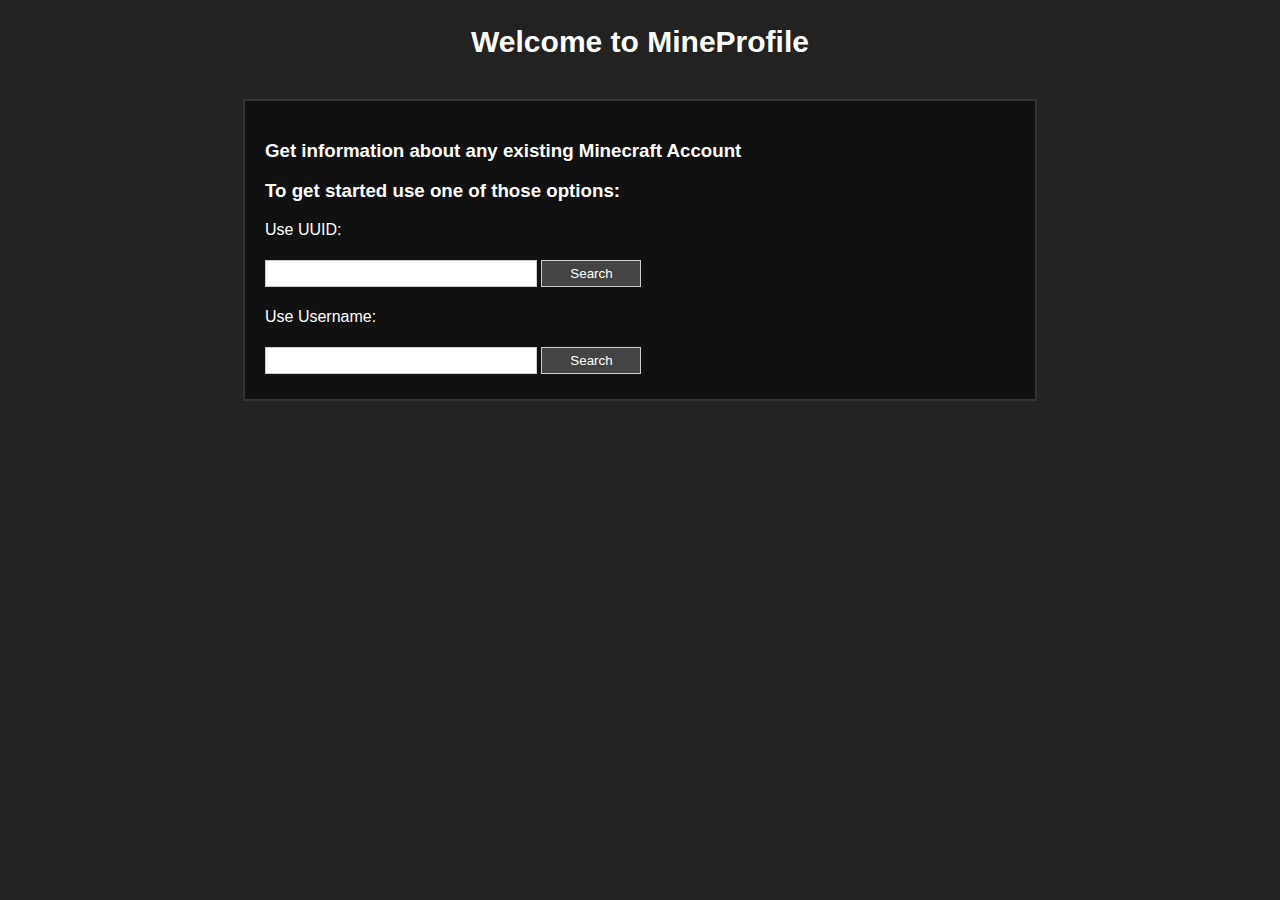
<file: index.html>
<!DOCTYPE html>
<html>
    <head>
        <meta charset="utf-8">
        <meta name="viewport" content="width=device-width, initial-scale=1">
        <title>MineProfile - Home</title>
        <link rel="stylesheet" href="./css/main.css">
    </head>
    <body>
        <script>
            function searchUUID() {
                const uuid = document.getElementById("uuid-input").value;
                window.location.href = `./player?uuid=${uuid}`;
            }
            function searchUser() {
                const username = document.getElementById("username-input").value;
                window.location.href = `./player?username=${username}`;
            }
        </script>

        <h2>Welcome to MineProfile</h2>
        <div class="container">
            <h3>Get information about any existing Minecraft Account</h3>
            <h3>To get started use one of those options:</h3>
            <p>Use UUID:</p>
            <input type="text" id="uuid-input"> <button onclick="searchUUID()">Search</button>
            <p>Use Username:</p>
            <input type="text" id="username-input"> <button onclick="searchUser()">Search</button>
        </div>
    </body>
</html>
</file>
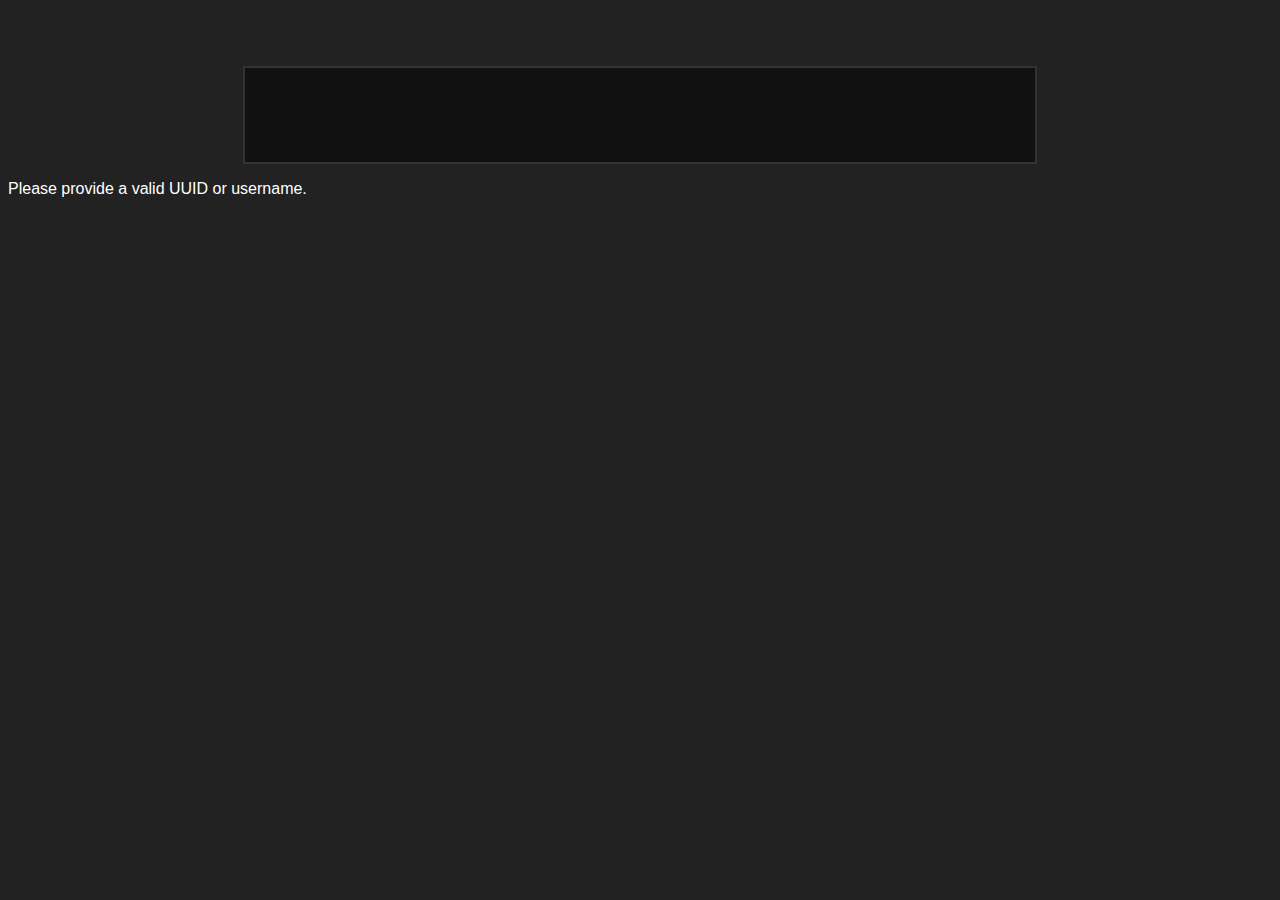
<file: player/index.html>
<!DOCTYPE html>
<html>
    <head>
        <meta charset="UTF-8">
        <meta name="viewport" content="width=device-width, initial-scale=1.0">
        <title>MineProfile - Viewing</title>
        <link rel="stylesheet" href="../css/main.css">
        <script src="../js/player.js"></script>
    </head>
    <body>
        <div class="center"><img id="player-head"><h2 id="username-h"></h2></div>
        <div class="container row">
            <div class="column">
                <img id="player-full-skin"><br>
                <img id="player-front-skin"><img id="player-left-skin"><img id="player-back-skin"><img id="player-right-skin"><br>
                <img id="player-raw-skin">
                <img id="player-cape" width="128px">
            </div>
            <div class="column">
                <h3 id="player-username"></h3>
                <h3 id="player-uuid"></h3>
                <h3 id="player-tuuid"></h3>
            </div>
        </div>
    </body>
</html>
</file>
<file: css/main.css>
body {
    background-color: #222;
    color: #fff;
    font-family: sans-serif;
}

input, button {
    padding: 5px 10px;
    margin: 5px 0;
    border: 1px solid #ccc;
}

button {
    background-color: #444;
    color: #fff;
    cursor: pointer;
}
button:hover {
    background-color: #555;
}

.container {
    width: 750px;
    margin: 0 auto;
    padding: 20px;
    border: 2px solid #333;
    background-color: #111;
}

h2, h3, p {
    margin: 2 0 20px;
}
h2 {
    text-align: center;
    font-size: 30px;
    margin-bottom: 40px;
}
p {
    text-align: justify;
    font-size: 16px;
}
input {
    width: 250px;
}
button {
    width: 100px;
}

.center {
    text-align: center;
}

/* Columns, rows */
.row:after {
    content: "";
    display: table;
    clear: both;
}
.column {
    float: left;
    width: 50%;
}

@media only screen and (max-width: 600px) {
    .container, input, button {
        width: 100%;
        min-height: 40px;
        padding: 0px;
        margin: auto;
    }
    h1, h2 {
        text-wrap: wrap;
        transform: scale(0.9);
    }
    h3, h4, p {
        text-wrap: wrap;
        word-wrap: break-word;
        transform: scale(0.75);
    }
    img {
        transform: scale(1.25);
    }
}
</file>
